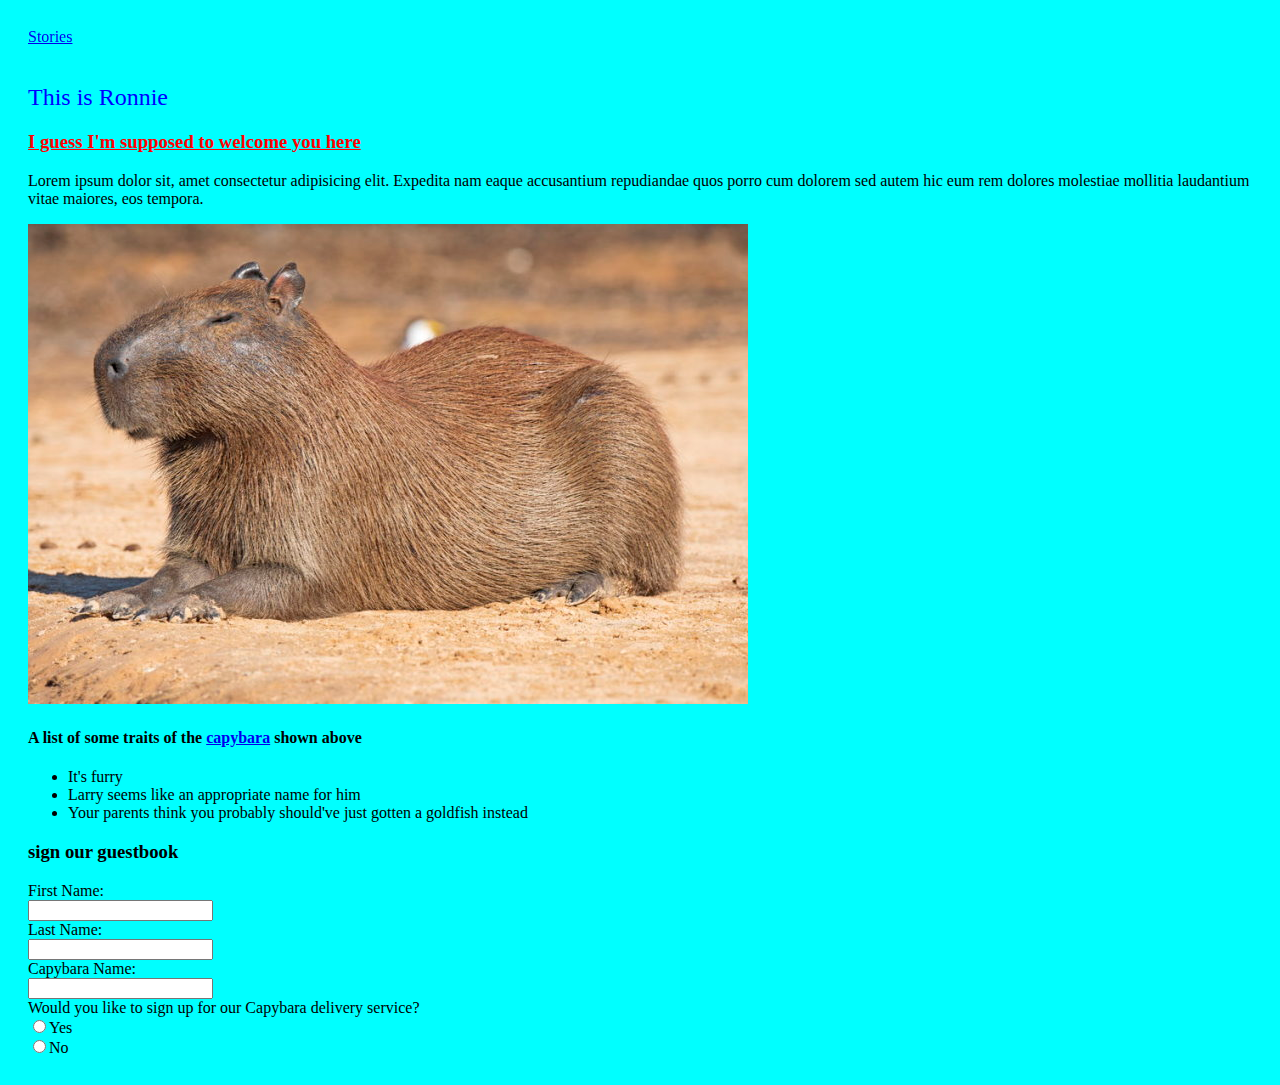
<file: Prework/index.html>
<!DOCTYPE html>
<html lang="en">
<head>
    <meta charset="UTF-8">
    <link rel="stylesheet" type="text/css" href="CSS/main.css">
    <meta name="viewport" content="width=device-width, initial-scale=1.0">
    <title>Ronnie Aquino's page</title>
</head>

<body>
    <nav>
        <a href="pages/stories.html">Stories</a>
        <a href="TBD"></a>
        <a href="TBD"></a>
    </nav>
    <br><br>
    <h2>This is Ronnie</h2>
    <h3 class="subheader">I guess I'm supposed to welcome you here</h3>
  
    <p>Lorem ipsum dolor sit, amet consectetur adipisicing elit. Expedita nam eaque accusantium repudiandae quos porro cum dolorem sed autem hic eum rem dolores molestiae mollitia laudantium vitae maiores, eos tempora.</p>
    <img src="images/Blog-Capybara-Pantanal-Brazil3.jpg">
    
    <h4>A list of some traits of the <a href="https://www.britannica.com/animal/capybara-genus">capybara</a> shown above</h4>
    <ul>
        <li>It's furry</li>
        <li>Larry seems like an appropriate name for him</li>
        <li>Your parents think you probably should've just gotten a goldfish instead</li>
    </ul>

    <form>
        <h3>sign our guestbook</h3>
        First Name: <br>
        <input type="text" name="firstname"><br>
        Last Name: <br>
        <input type="text" name="lastname"><br>
        Capybara Name: <br>
        <input type="text" name="capybaraname"><br>
        Would you like to sign up for our Capybara delivery service?<br>
        <input type="radio" name="delivery" value="yes">Yes<br>
        <input type="radio" name="delivery" value="no">No<br>
    </form>
</body>
</html>
</file>
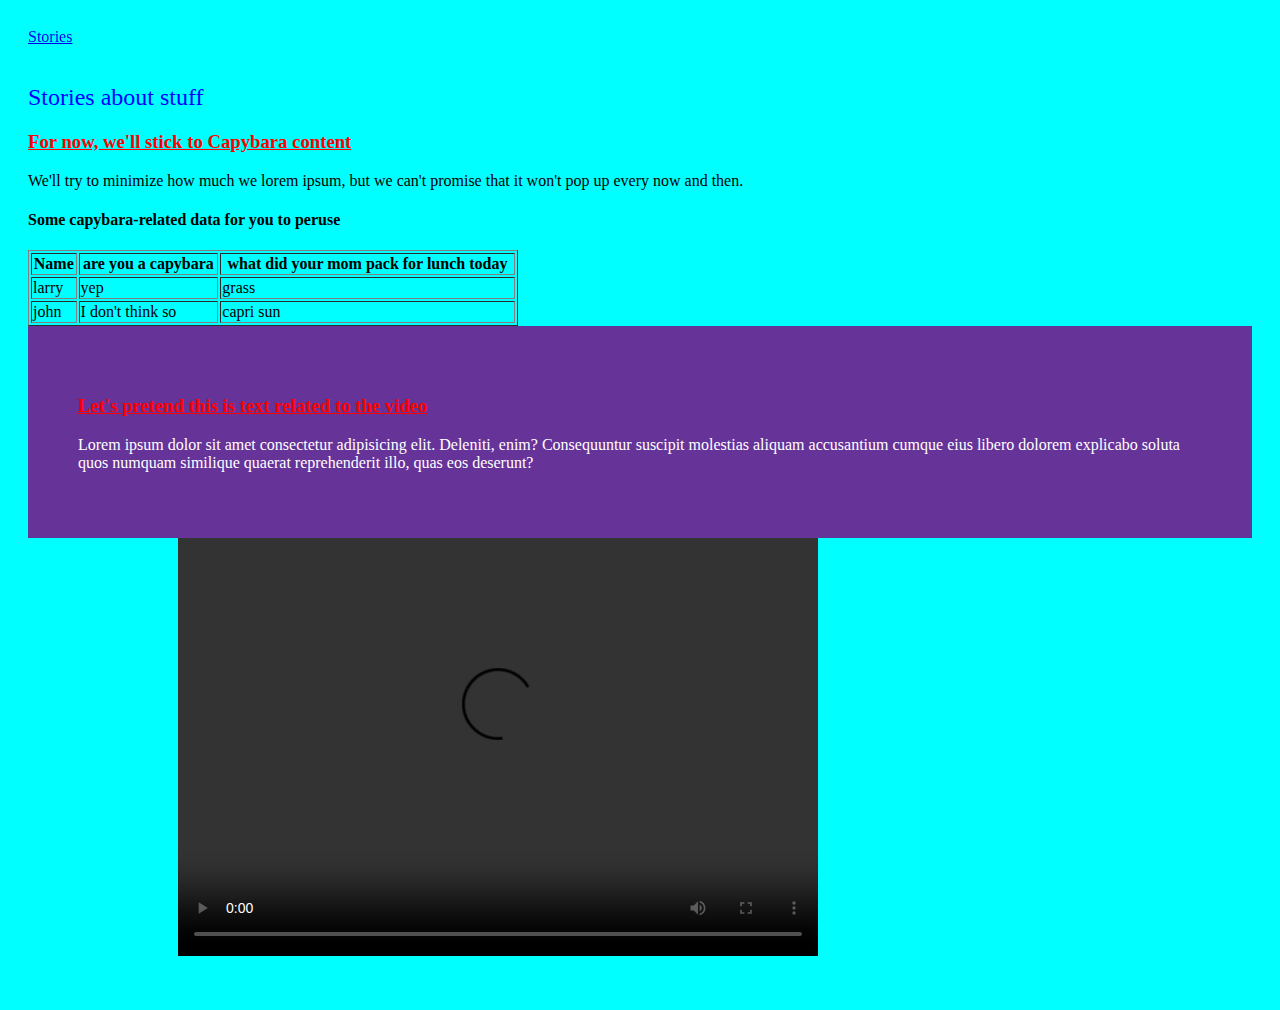
<file: Prework/pages/stories.html>
<!DOCTYPE html>
<html lang="en">
<head>
    <meta charset="UTF-8">
    <link rel="stylesheet" type="text/css" href="../CSS/main.css">
    <meta name="viewport" content="width=device-width, initial-scale=1.0">
    <title>stories</title>
</head>

<body>
    <nav>
        <a href="pages/stories.html">Stories</a>
        <a href="TBD"></a>
        <a href="TBD"></a>
    </nav>
    <br><br>
    <h2>Stories about stuff</h2>
    <h3 class="subheader">For now, we'll stick to Capybara content</h3>
  
    <p> We'll try to minimize how much we lorem ipsum, but we can't promise that it won't pop up every now and then.</p>
    <h4>Some capybara-related data for you to peruse</h4>
    <table width="40%" border=solid>
        <tr>
            <th>Name</th>
            <th>are you a capybara</th>
            <th>what did your mom pack for lunch today</th>
        </tr>
        <tr>
            <td>larry</td>
            <td>yep</td>
            <td>grass</td>
        </tr>
        <tr>
            <td>john</td>
            <td>I don't think so</td>
            <td>capri sun</td>
        </tr>
    </table>
    <div id="wrapper div">
        <div id="videodiv">
            <video width="640" height="480" controls src="https://cdn.jwplayer.com/videos/pEvpHvYU-tXzwfO7V.mp4"></video> 
        </div>
        <div id="storydiv">
            <h3 class="subheader">Let's pretend this is text related to the video</h3>
            <p>Lorem ipsum dolor sit amet consectetur adipisicing elit. Deleniti, enim? Consequuntur suscipit molestias aliquam accusantium cumque eius libero dolorem explicabo soluta quos numquam similique quaerat reprehenderit illo, quas eos deserunt?</p>
        </div>
    </div>
    
    

</body>
</html>
</file>
<file: Prework/CSS/main.css>
body {
    background-color: aqua;
    padding: 20px;
}
h2 {
    color:blue;
    font-weight: 300;
    font-family: fantasy;
}
nav{ position: fixed;
}

.subheader {
    color: red ;
    text-decoration: underline;
}

#storydiv {
    background-color: rebeccapurple;
    color: white;
    text-decoration: wavy;
    font-weight: 100;

}

#videodiv {
    position: absolute;
    margin: 100px;
    padding: 50px;
}

#storydiv {
    position: relative;
    padding:50px;
}
</file>
